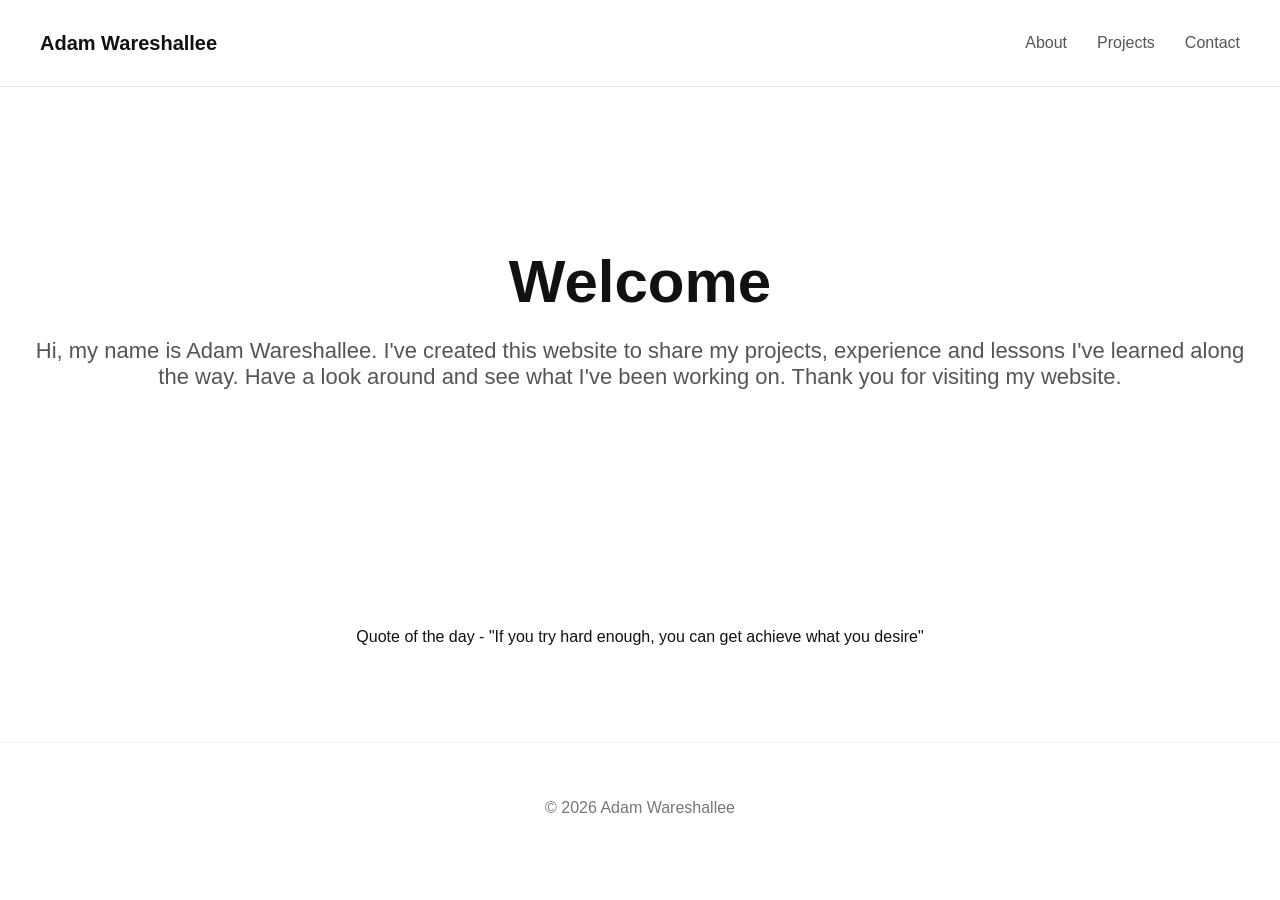
<file: index.html>
<!DOCTYPE html>
<html lang="en">
<head>
  <meta charset="UTF-8">
  <meta name="viewport" content="width=device-width, initial-scale=1.0">
  <title>Adam Wareshallee</title>
  <link rel="stylesheet" href="style.css">
</head>

<body>

<nav class="navbar">
  <a href="index.html" class="logo">Adam Wareshallee</a>
  <ul class="nav-links">
    <li><a href="about.html">About</a></li>
    <li><a href="projects.html">Projects</a></li>
    <li><a href="contact.html">Contact</a></li>
  </ul>
</nav>

<header class="hero">
  <h1>Welcome</h1>
  <p>Hi, my name is Adam Wareshallee. I've created this website to share my projects, experience and lessons I've learned along the way. Have a look around and see what I've been working on. Thank you for visiting my website.</p>
</header>

<section class="section">
  <p>Quote of the day - "If you try hard enough, you can get achieve what you desire"</p>
</section>

<footer class="footer">
  <p>© 2026 Adam Wareshallee</p>
</footer>

</body>
</html>
</file>
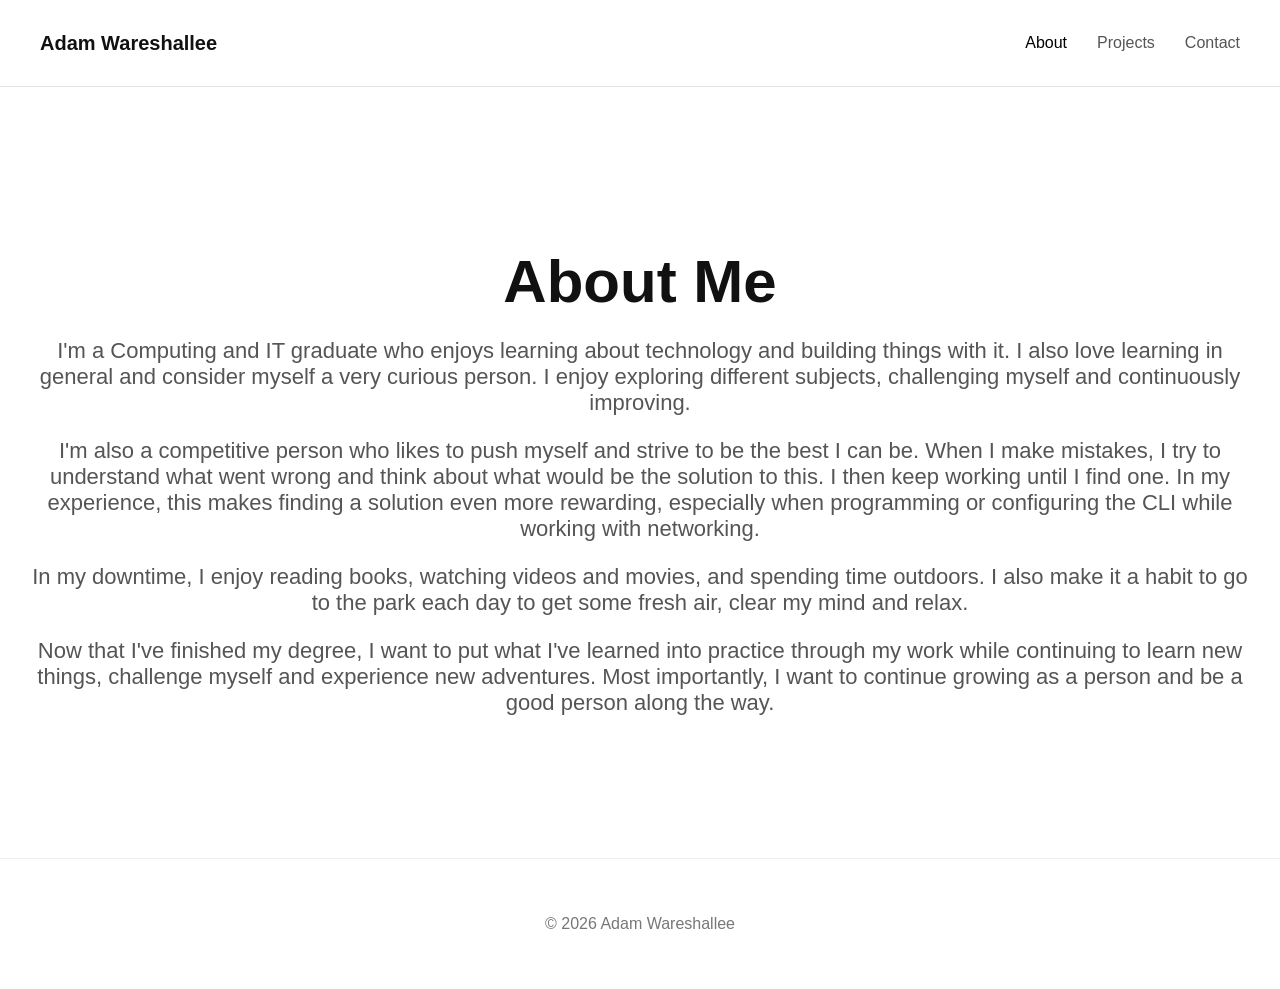
<file: about.html>
<!DOCTYPE html>
<html lang="en">
<head>
  <meta charset="UTF-8">
  <meta name="viewport" content="width=device-width, initial-scale=1.0">
  <title>About Me</title>
  <link rel="stylesheet" href="style.css">
</head>

<body>

<nav class="navbar">
  <a href="index.html" class="logo">Adam Wareshallee</a>
  <ul class="nav-links">
    <li><a href="about.html" class="active">About</a></li>
    <li><a href="projects.html">Projects</a></li>
    <li><a href="contact.html">Contact</a></li>
  </ul>
</nav>

<header class="hero">
  <h1>About Me</h1>
  <p>I'm a Computing and IT graduate who enjoys learning about technology and building things with it. I also love learning in general and consider myself a very curious person. I enjoy exploring different subjects, challenging myself and continuously improving.
  </p>
  
  <p>I'm also a competitive person who likes to push myself and strive to be the best I can be. When I make mistakes, I try to understand what went wrong and think about what would be the solution to this. I then keep working until I find one. In my experience, this makes finding a solution even more rewarding, especially when programming or configuring the CLI while working with networking.
</p>
  
  <p>In my downtime, I enjoy reading books, watching videos and movies, and spending time outdoors. I also make it a habit to go to the park each day to get some fresh air, clear my mind and relax.
</p>
  
  <p>Now that I've finished my degree, I want to put what I've learned into practice through my work while continuing to learn new things, challenge myself and experience new adventures. Most importantly, I want to continue growing as a person and be a good person along the way.
</p>
</header>

<footer class="footer">
  <p>© 2026 Adam Wareshallee</p>
</footer>

</body>
</html>
</file>
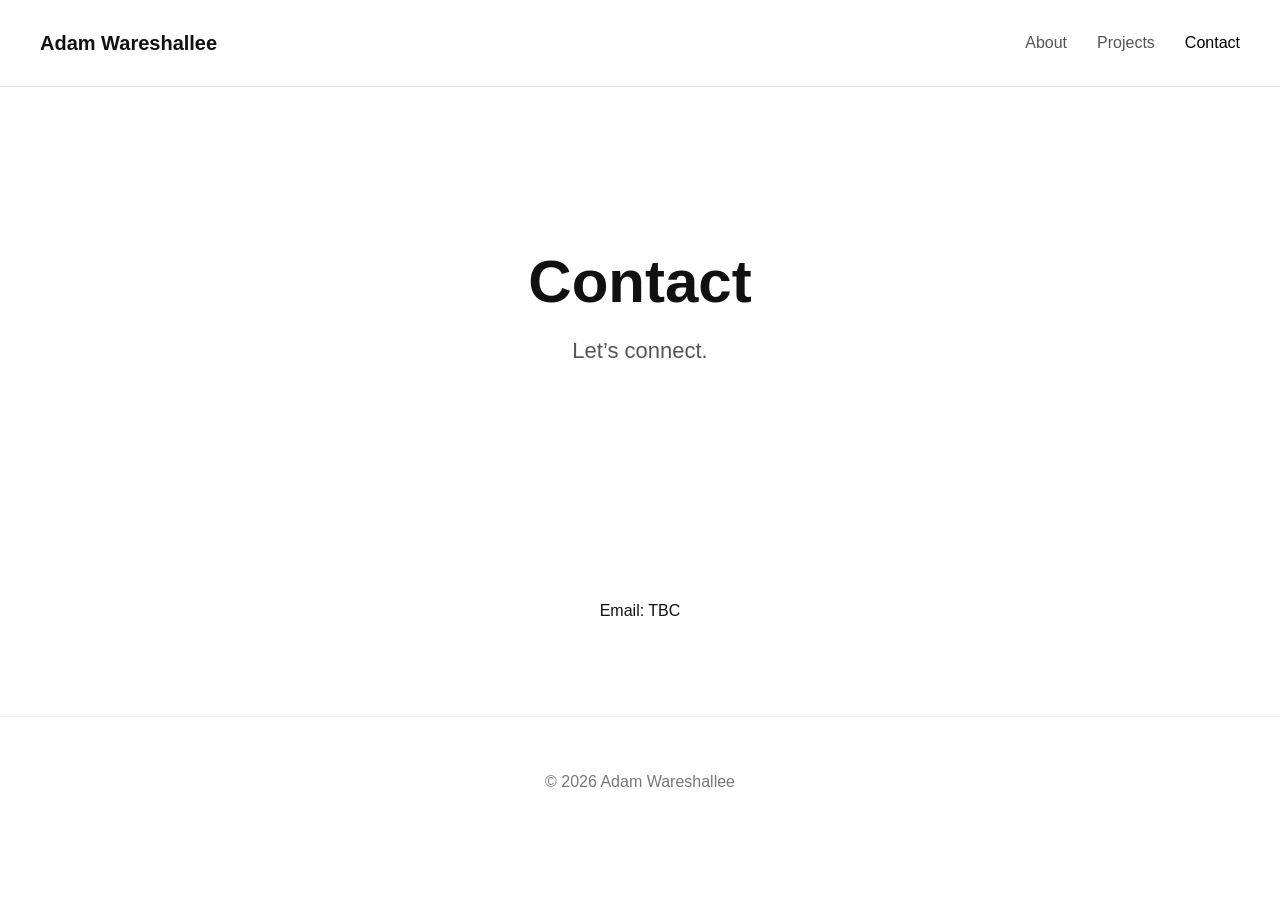
<file: contact.html>
<!DOCTYPE html>
<html lang="en">
<head>
  <meta charset="UTF-8">
  <meta name="viewport" content="width=device-width, initial-scale=1.0">
  <title>Contact</title>
  <link rel="stylesheet" href="style.css">
</head>

<body>

<nav class="navbar">
  <a href="index.html" class="logo">Adam Wareshallee</a>
  <ul class="nav-links">
    <li><a href="about.html">About</a></li>
    <li><a href="projects.html">Projects</a></li>
    <li><a href="contact.html" class="active">Contact</a></li>
  </ul>
</nav>

<header class="hero">
  <h1>Contact</h1>
  <p>Let’s connect.</p>
</header>

<section class="section">
  <p>Email: TBC</p>
</section>

<footer class="footer">
  <p>© 2026 Adam Wareshallee</p>
</footer>

</body>
</html>
</file>
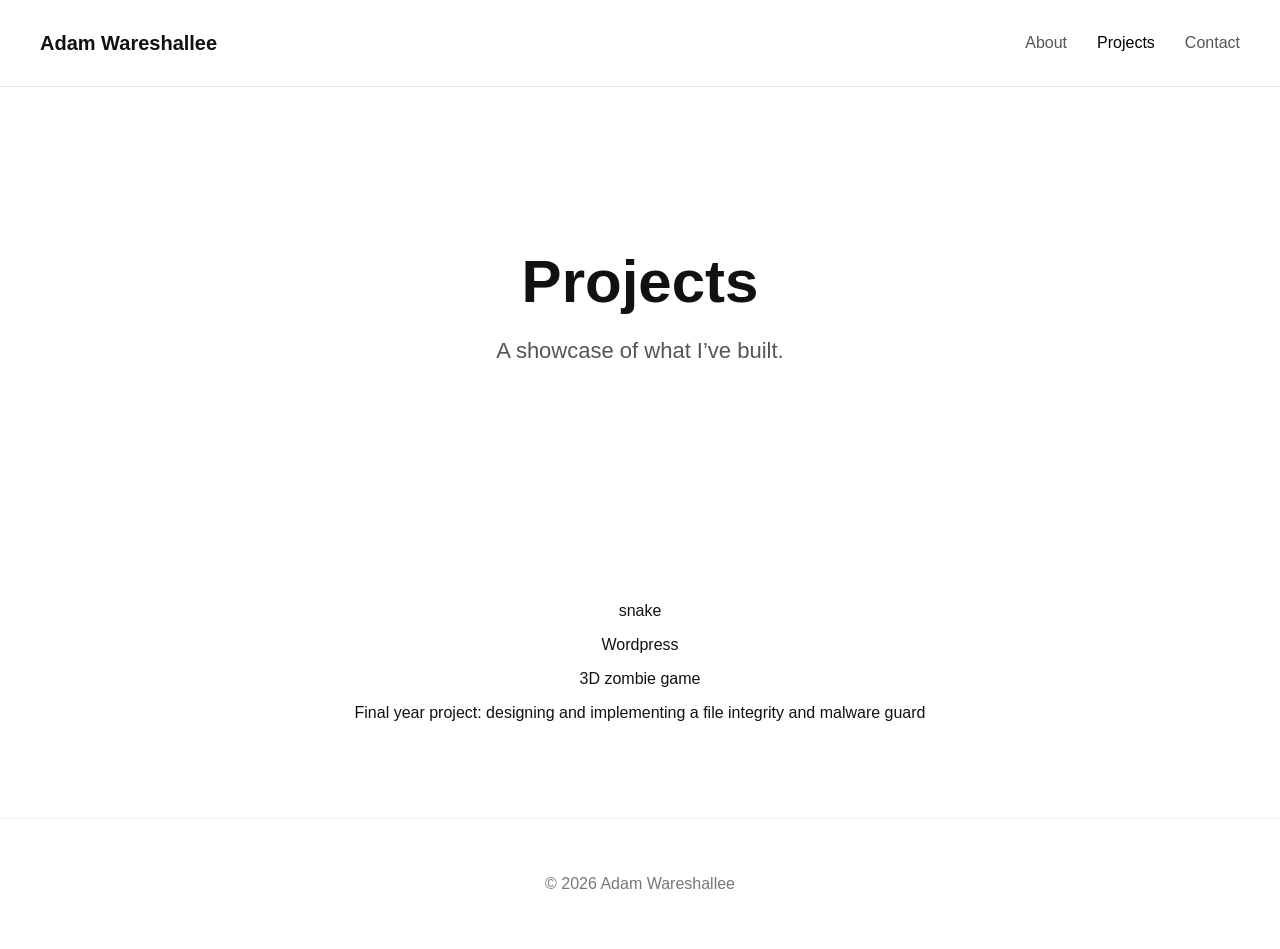
<file: projects.html>
<!DOCTYPE html>
<html lang="en">
<head>
  <meta charset="UTF-8">
  <meta name="viewport" content="width=device-width, initial-scale=1.0">
  <title>Projects</title>
  <link rel="stylesheet" href="style.css">
</head>

<body>

<nav class="navbar">
  <a href="index.html" class="logo">Adam Wareshallee</a>
  <ul class="nav-links">
    <li><a href="about.html">About</a></li>
    <li><a href="projects.html" class="active">Projects</a></li>
    <li><a href="contact.html">Contact</a></li>
  </ul>
</nav>

<header class="hero">
  <h1>Projects</h1>
  <p>A showcase of what I’ve built.</p>
</header>

<section class="section">
  <p>snake</p>
  <p>Wordpress</p>
  <p>3D zombie game</p>
  <p>Final year project: designing and implementing a file integrity and malware guard</p>
</section>

<footer class="footer">
  <p>© 2026 Adam Wareshallee</p>
</footer>

</body>
</html>
</file>
<file: style.css>
/* Global */
body {
  margin: 0;
  font-family: -apple-system, BlinkMacSystemFont, "Segoe UI", Roboto, sans-serif;
  background: #fff;
  color: #111;
}

/* Navbar */
.navbar {
  display: flex;
  justify-content: space-between;
  align-items: center;
  padding: 18px 40px;
  border-bottom: 1px solid #e5e5e5;
  position: sticky;
  top: 0;
  background: rgba(255,255,255,0.85);
  backdrop-filter: blur(20px);
}

.logo {
  font-size: 20px;
  font-weight: 600;
  color: #111;
  text-decoration: none;
}

.nav-links {
  list-style: none;
  display: flex;
  gap: 30px;
}

.nav-links a {
  text-decoration: none;
  color: #555;
  font-size: 16px;
  transition: color 0.2s;
}

.nav-links a:hover,
.nav-links .active {
  color: #000;
}

/* Hero */
.hero {
  text-align: center;
  padding: 120px 20px;
}

.hero h1 {
  font-size: 60px;
  font-weight: 700;
  margin-bottom: 10px;
}

.hero p {
  font-size: 22px;
  color: #555;
}

/* Sections */
.section {
  padding: 80px 20px;
  text-align: center;
}

.section h2 {
  font-size: 36px;
  margin-bottom: 10px;
}

/* Footer */
.footer {
  text-align: center;
  padding: 40px;
  color: #777;
  border-top: 1px solid #eee;
}
</file>
